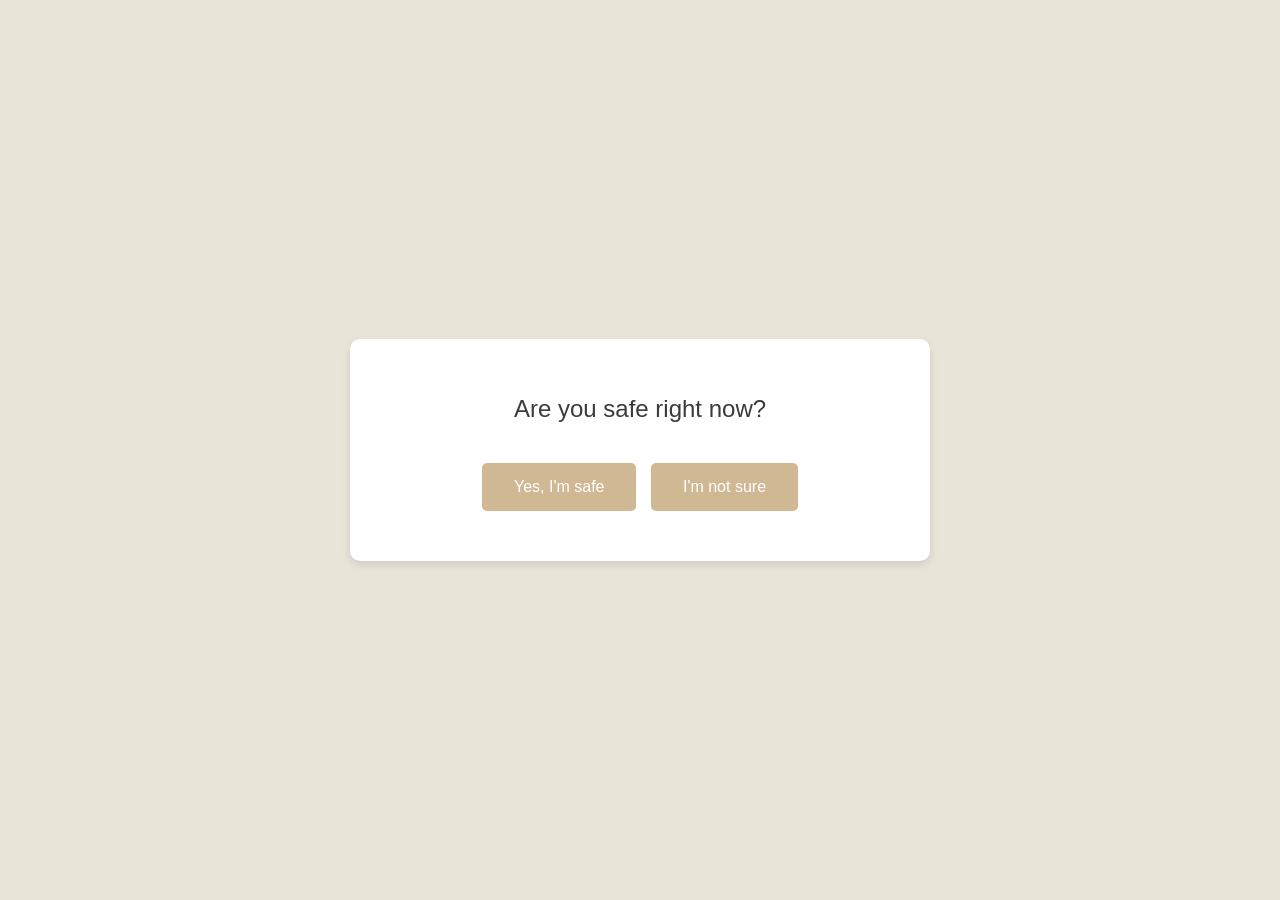
<file: heads/athena/athena.html>
<!DOCTYPE html>
<html lang="en">
<head>
    <meta charset="UTF-8">
    <meta name="viewport" content="width=device-width, initial-scale=1.0">
    <title>Athena</title>
    <style>
        body {
            background-color: #e8e4d8; /* Sand */
            color: #3b3b3b; /* Muted Slate */
            font-family: 'Helvetica Neue', Helvetica, Arial, sans-serif;
            display: flex;
            justify-content: center;
            align-items: center;
            height: 100vh;
            margin: 0;
            transition: background-color 0.5s ease;
        }
        .container {
            text-align: center;
            padding: 40px;
            background-color: #ffffff;
            border-radius: 10px;
            box-shadow: 0 4px 8px rgba(0,0,0,0.1);
            max-width: 500px;
            width: 90%;
        }
        h1 {
            font-size: 24px;
            font-weight: 300;
            margin-bottom: 30px;
        }
        h1:focus {
            outline: none;
        }
        .button {
            background-color: #d1b894; /* Soft Amber */
            color: #ffffff;
            padding: 15px 32px;
            text-align: center;
            text-decoration: none;
            display: inline-block;
            font-size: 16px;
            margin: 10px 5px;
            cursor: pointer;
            border: none;
            border-radius: 5px;
            transition: background-color 0.3s ease;
        }
        .button:hover {
            background-color: #c1a884;
        }
        .button:focus-visible {
            outline: 2px solid #3b3b3b;
            outline-offset: 2px;
            background-color: #c1a884;
        }
        .quick-exit {
            position: absolute;
            top: 20px;
            right: 20px;
            background-color: #9c4f4f;
            color: white;
        }
        .quick-exit:focus-visible {
            outline: 2px solid #3b3b3b;
            outline-offset: 2px;
            background-color: #9c4f4f;
        }
        .form-group {
            margin-bottom: 20px;
            text-align: left;
        }
        label {
            display: block;
            margin-bottom: 5px;
            font-weight: 300;
        }
        input[type="text"] {
            width: 100%;
            padding: 10px;
            border: 1px solid #ccc;
            border-radius: 5px;
            font-size: 16px;
        }
        input[type="text"]:focus-visible {
            outline: 2px solid #3b3b3b;
            border-color: #3b3b3b;
        }
        .transparency-statement {
            font-size: 14px;
            color: #777;
            margin-bottom: 20px;
        }
        .hidden {
            display: none;
        }
    </style>
</head>
<body>
    <div id="safety-check-screen" class="container">
        <h1>Are you safe right now?</h1>
        <button class="button" onclick="showIntakeForm()">Yes, I'm safe</button>
        <button class="button" onclick="showNotSafeResources()">I'm not sure</button>
    </div>

    <div id="not-safe-resources" class="container hidden">
        <button class="button quick-exit" onclick="quickExit()" aria-keyshortcuts="Escape" title="Press Escape to exit quickly">Quick Exit (Esc)</button>
        <h1>Take a breath. You’re not alone.</h1>
        <p>If you are in immediate danger, please call your local emergency services (e.g., 911, 999, 112).</p>
        <p><strong>National Domestic Violence Hotline:</strong> 1-800-799-7233</p>
        <button class="button" onclick="enableSilentMode()">Enable Silent Mode</button>
    </div>

    <div id="intake-form-screen" class="container hidden">
        <h1>Tell me about the person you're meeting.</h1>
        <p class="transparency-statement">You're in control. We don’t save or share what you tell us. Every field is optional.</p>
        <div class="form-group">
            <label for="name">Name</label>
            <input type="text" id="name" name="name">
        </div>
        <div class="form-group">
            <label for="phone">Phone Number</label>
            <input type="text" id="phone" name="phone">
        </div>
        <div class="form-group">
            <label for="social">Social Media Link</label>
            <input type="text" id="social" name="social">
        </div>
        <div class="form-group">
            <label for="dating-profile">Dating Profile Link</label>
            <input type="text" id="dating-profile" name="dating-profile">
        </div>
        <button class="button" onclick="submitAnalysis()">Analyze</button>
    </div>

    <div id="results-screen" class="container hidden">
        <h1>Risk Advisory</h1>
        <div id="safety-score"></div>
        <div id="summary" style="text-align: left; margin-top: 20px;"></div>
        <button class="button" onclick="startOver()">Start Over</button>
    </div>

    <script>
        function showScreen(screenId) {
            document.getElementById('safety-check-screen').classList.add('hidden');
            document.getElementById('not-safe-resources').classList.add('hidden');
            document.getElementById('intake-form-screen').classList.add('hidden');
            document.getElementById('results-screen').classList.add('hidden');

            const targetScreen = document.getElementById(screenId);
            targetScreen.classList.remove('hidden');

            const heading = targetScreen.querySelector('h1');
            if (heading) {
                heading.setAttribute('tabindex', '-1');
                heading.focus();
            }
        }

        function showIntakeForm() {
            showScreen('intake-form-screen');
        }

        function showNotSafeResources() {
            showScreen('not-safe-resources');
        }

        function quickExit() {
            window.location.href = 'https://www.google.com/search?q=weather'; // Neutral, common page
        }

        document.addEventListener('keydown', function(event) {
            if (event.key === 'Escape') {
                quickExit();
            }
        });

        function enableSilentMode() {
            document.body.style.backgroundColor = '#ffffff';
            const allText = document.querySelectorAll('h1, p, label, .button');
            allText.forEach(el => el.style.color = '#000000');
            // Further masking logic would go here
            alert("Silent Mode enabled. The app will now appear as a generic note-taking app.");
        }

        async function submitAnalysis() {
            const name = document.getElementById('name').value;
            const phone = document.getElementById('phone').value;
            const social = document.getElementById('social').value;
            const datingProfile = document.getElementById('dating-profile').value;

            // Show loading state
            showScreen('results-screen');
            document.getElementById('safety-score').innerHTML = '<h2>Analyzing...</h2>';
            document.getElementById('summary').innerHTML = '<p>Please wait while we analyze the provided information.</p>';

            try {
                console.log("Fetching from /analyze");
                const response = await fetch('/analyze', {
                    method: 'POST',
                    headers: {
                        'Content-Type': 'application/json',
                    },
                    body: JSON.stringify({
                        name: name,
                        phone: phone,
                        social: social,
                        dating_profile: datingProfile,
                    }),
                });

                if (!response.ok) {
                    throw new Error('Network response was not ok');
                }

                const results = await response.json();

                // Display results
                document.getElementById('safety-score').innerHTML = '<h2>Safety Score: <span style="color: #d1b894;" id="safety-score-value"></span></h2>';
                document.getElementById('safety-score-value').textContent = results.safety_score;
                document.getElementById('summary').innerHTML = '<p id="summary-text"></p>';
                document.getElementById('summary-text').textContent = results.summary;

            } catch (error) {
                console.error('There was a problem with the fetch operation:', error);
                document.getElementById('safety-score').innerHTML = '<h2>Analysis Failed</h2>';
                document.getElementById('summary').innerHTML = '<p>We were unable to complete the analysis. Please try again later.</p>';
            }
        }

        function startOver() {
            location.reload();
        }

        // Inactivity timer for secure sessions
        let inactivityTime = function () {
            let time;
            let lastUpdate = 0;

            function logout() {
                alert("For your safety, this session has ended due to inactivity.");
                location.reload();
            }

            function resetTimer() {
                // ⚡ Bolt: Throttle timer resets to max once per second to improve performance
                // by avoiding excessive clearTimeout/setTimeout calls on mousemove
                const now = Date.now();
                if (now - lastUpdate > 1000) {
                    clearTimeout(time);
                    time = setTimeout(logout, 300000);  // 5 minutes
                    lastUpdate = now;
                }
            }

            window.onload = resetTimer;
            document.onmousemove = resetTimer;
            document.onkeypress = resetTimer;
            document.ontouchstart = resetTimer; // Good practice for mobile
        };

        inactivityTime();
    </script>
</body>
</html>
</file>
